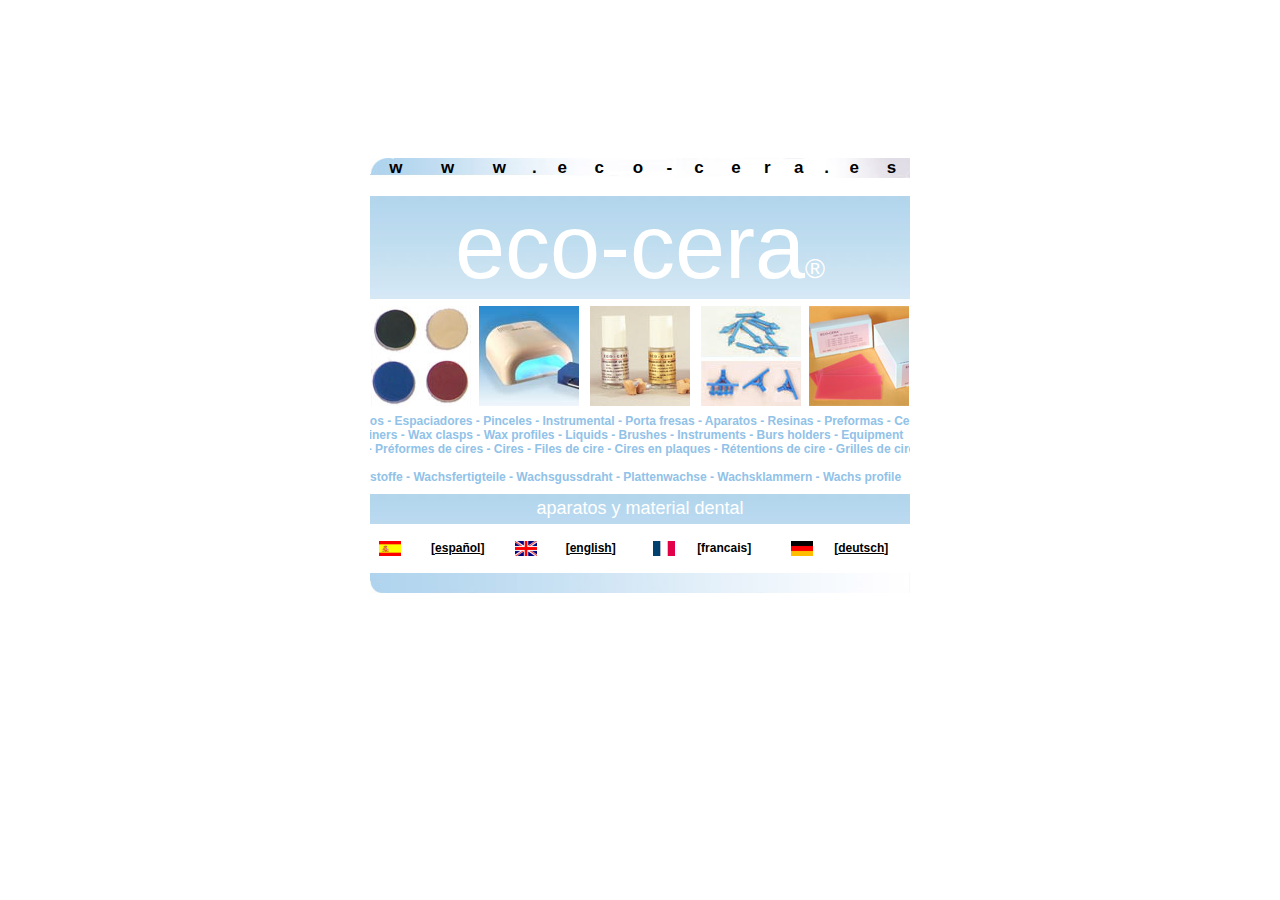
<file: index.html>
<!DOCTYPE html PUBLIC "-//W3C//DTD XHTML 1.0 Transitional//EN" "http://www.w3.org/TR/xhtml1/DTD/xhtml1-transitional.dtd">
<html xmlns="http://www.w3.org/1999/xhtml">
<head>
<meta http-equiv="Content-Type" content="text/html; charset=iso-8859-1" />
<title>Fabricante y distribuidor de aparatos y material dental y odontol&oacute;gico :: eco - cera</title>
<meta name="keywords" content="ecocera, eco-cera, preformas, ceras, bebederos, planchas, retenciones, rejillas, ganchos, l�quidos, espaciadores, pinceles, instrumental, porta fresas, aparatos, resinas, colados, esqueleticos, esquel�ticos, agente, reductor, separador, barniz, grafito, laca, texturador, mu�ones, polimerizadora" />
<meta name="Description" content="eco-cera. Fabricante y distribuidor de material dental para laboratorio. Preformas, ceras, bebederos, planchas, retenciones, rejillas, ganchos, lquidos, espaciadores, pinceles, instrumental, porta fresas, aparatos, resinas, colados, esqueleticos, esquel ticos, agente, reductor, separador, barniz, grafito, laca, texturador, mu�ones, polimerizadora" />
<meta name="robots" content="index, follow" />
<style type="text/css">
<!--
a {
	color:#000000;}
a:hover{
	color:#B5D7EF;

}
.registrado {
	font-size: 170%;
	font-family: Arial, Helvetica, sans-serif;
	color: #FFFFFF;
}
.tituloini {	
	font-family: Arial, Helvetica, sans-serif;
	font-size: 90px;
	color: #FFFFFF;
}
.aparatos {
	font-size: 18px;
	font-family: Arial, Helvetica, sans-serif;
	text-align: center;
	color: #FFFFFF;
}

.idiomas {
	font-family: Arial, Helvetica, sans-serif;
	font-weight: bold;
	font-size: 12px;
}
.www {
	font-size: 17px;
	font-family: Arial, Helvetica, sans-serif;
	font-weight:bold;
}
#textos {
	position:relative;
	left:0px;
	top:0px;
	width:540px;
	z-index:1;
	overflow: hidden;
	margin-bottom:10px;
}
-->
</style>
</head>
<body onload="mover();">
<div id="intro" style="width: 540px; position: absolute; left: 242px; top: 100px;">
	<table width="540" border="0" align="center" cellpadding="0" cellspacing="0">
  <tr>
    <td style="background-image:url(fotos/boca2.jpg);"><div align="center">
      <table width="540" border="0" align="center" cellpadding="0" cellspacing="0">
        <tr>
          <td><div align="center" class="www">w</div></td>
          <td><div align="center" class="www">w</div></td>
          <td><div align="center" class="www">w</div></td>
          <td><div align="center" class="www">.</div></td>
          <td><div align="center" class="www">e</div></td>
          <td><div align="center" class="www">c</div></td>
          <td><div align="center" class="www">o</div></td>
          <td><div align="center" class="www">-</div></td>
          <td><div align="center" class="www">c</div></td>
          <td><div align="center" class="www">e</div></td>
          <td><div align="center" class="www">r</div></td>
          <td><div align="center" class="www">a</div></td>
          <td><div align="center" class="www">.</div></td>
          <td><div align="center" class="www">e</div></td>
          <td><div align="center" class="www">s</div></td>
        </tr>
      </table>
    </div></td>
    </tr>
</table>
    <br />
<table width="540" border="0" align="center" cellpadding="0" cellspacing="0">
  <tr>
    <td height="75" style="background-image:url(fotos/fondoprincipal.jpg);"><div align="center">
      <span class="tituloini">eco-cera</span><span class="registrado">&reg;</span></div></td>
  </tr>
  <tr>
    <td><div align="center">
        <table cellspacing="0" style="height:115px; width:100%; border:0px; padding:0px; margin:0px;">
          <tr>
            <td><div align="left"><img src="fotos/tablaportada/5_ceras_modelar_tapa_p.jpg" alt="ceras" width="100" height="100" /></div></td>
            <td><div align="left"><img src="fotos/tablaportada/eco_lux4_p.jpg" alt="aparatos" width="100" height="100" /></div></td>
            <td><div align="center"><img src="fotos/tablaportada/espaciador_munones_plata_oro_p.jpg" alt="espaciador munones" width="100" height="100" /></div></td>
            <td><div align="right"><img src="fotos/tablaportada/bebederos_con_camara_p.jpg" alt="bebederos" width="100" height="100" /></div></td>
            <td><div align="right"><img src="fotos/tablaportada/cera_rosa_planchas_p.jpg" alt="planchas de cera" width="100" height="100" /></div></td>
          </tr>
        </table>
        </div></td>
  </tr>
  <tr>
    <td height="80px"><div id="textos" >
  <div id="esp" style="position: relative; top:0px; left:-500px; width:200%; font-family: Arial, Helvetica, sans-serif; font-size: 12px; font-weight: bold; color: #91C2E8; overflow: hidden;">Preformas - Ceras - Bebederos - Planchas - Retenciones - Rejillas - Ganchos - L&iacute;quidos - Espaciadores - Pinceles - Instrumental - Porta fresas - Aparatos - Resinas - Preformas - Ceras </div>
 <div id="uk" style="position: relative; top:0px; left:-500px; width:200%; font-family: Arial, Helvetica, sans-serif; font-size: 12px; font-weight: bold; color: #91C2E8; overflow: hidden;"> Pre-formed waxparts - Waxes - Wax wires - Sheet waxes - Wax retentions - Wax retainers - Wax clasps - Wax profiles - Liquids - Brushes - Instruments - Burs holders - Equipment</div>
 <div id="fra" style="position: relative; top:0px; left:-500px; width:228%; font-family: Arial, Helvetica, sans-serif; font-size: 12px; font-weight: bold; color: #91C2E8; overflow: hidden;">Liquides - Vernice espaceurs - Pinceaux - Supports de fraisage - Appareils - R&eacute;sines - Pr&eacute;formes de cires - Cires - Files de cire - Cires en plaques - R&eacute;tentions de cire - Grilles de cires - Crochets de cire - Cires profil&eacute;es</div>
 <div id="ale" style="position: relative; top:0px; left:-500px; width:200%; font-family: Arial, Helvetica, sans-serif; font-size: 12px; font-weight: bold; color: #91C2E8; overflow: hidden;">Fl&uuml;ssigkeiten - Distanzlacke - Pinsel - Instrumente - Fr&auml;senst&auml;nder - Ger&auml;te - Kunststoffe - Wachsfertigteile - Wachsgussdraht - Plattenwachse - Wachsklammern - Wachs profile</div>
</div></td>
  </tr>
  <tr>
    <td style="background-image:url(fotos/fondoprincipal.jpg); vertical-align:middle; height:30px;"><div align="center" class="aparatos"> aparatos y material dental</div></td>
  </tr>
</table>
<table width="540" border="0" align="center" cellpadding="0" cellspacing="0">
  <tr style="height:49px;">
    <td><div align="center"><a href="esp/index_es.php"><img src="fotos/spanien.gif" alt="espa&ntilde;ol" name="espa&ntilde;ol" width="22" height="15" border="0" id="espa&ntilde;ol" /></a></div></td>
    <td class="idiomas"><div align="center">[<a href="esp/index_es.php">espa&ntilde;ol</a>]</div></td>
    <td><div align="center"><a href="eng/index_en.php"><img src="fotos/uk.gif" alt="english" name="english" width="22" height="15" border="0" id="english" /></a></div></td>
    <td class="idiomas"><div align="center">[<a href="eng/index_en.php">english</a>]</div></td>
    <td><div align="right"><img src="fotos/france.gif" alt="francais" name="french" width="22" height="15" id="french" /></div></td>
    <td class="idiomas"><div align="center">[francais]</div></td>
    <td><div align="right"><a href="ale/index_ale.php"><img src="fotos/germany.gif" alt="deutsch" name="deutsch" width="22" height="15" border="0" id="deutsch" /></a></div></td>
    <td class="idiomas"><div align="center">[<a href="ale/index_ale.php">deutsch</a>]</div></td>
  </tr>
</table>
<div align="center"><img src="fotos/pie.jpg" alt="pie" width="540" height="20" /></div></div>
<script language="JavaScript1.5" type="text/javascript">
      <!--
	function centrar() {
		var ancho = screen.width;
		var alto = screen.height;
		
		var centradoHorizontal = (ancho-540)/2;
		var centradoVertical =	(alto-585)/2;
		
		document.getElementById('intro').style.left=centradoHorizontal+"px";
		document.getElementById('intro').style.top=centradoVertical+"px";
	}
	
	function mover(){
		centrar();
		mover_esp();
		mover_uk();
		mover_fra();
		mover_ale();
	}
	
	function mover_esp(){
		posHor=parseInt(document.getElementById("esp").style.left);

		if(posHor>0)
			{posHor=-500;}
		posHor+=1;
		document.getElementById("esp").style.left=posHor+"px";

		setTimeout("mover_esp();",40);
	}
	function mover_uk(){
		posHor=parseInt(document.getElementById("uk").style.left);

		if(posHor>0)
			{posHor=-500;}
		posHor+=1;
		document.getElementById("uk").style.left=posHor+"px";

		setTimeout("mover_uk();",30);
	}
	function mover_fra(){
		posHor=parseInt(document.getElementById("fra").style.left);

		if(posHor>0)
			{posHor=-500;}
		posHor+=1;
		document.getElementById("fra").style.left=posHor+"px";

		setTimeout("mover_fra();",50);
	}
	function mover_ale(){
		posHor=parseInt(document.getElementById("ale").style.left);

		if(posHor>0)
			{posHor=-500;}
		posHor+=1;
		document.getElementById("ale").style.left=posHor+"px";

		setTimeout("mover_ale();",25);
	}
      //-->
    </script><noscript>su navegador no soporta javascript</noscript>
</body>
</html>
</file>
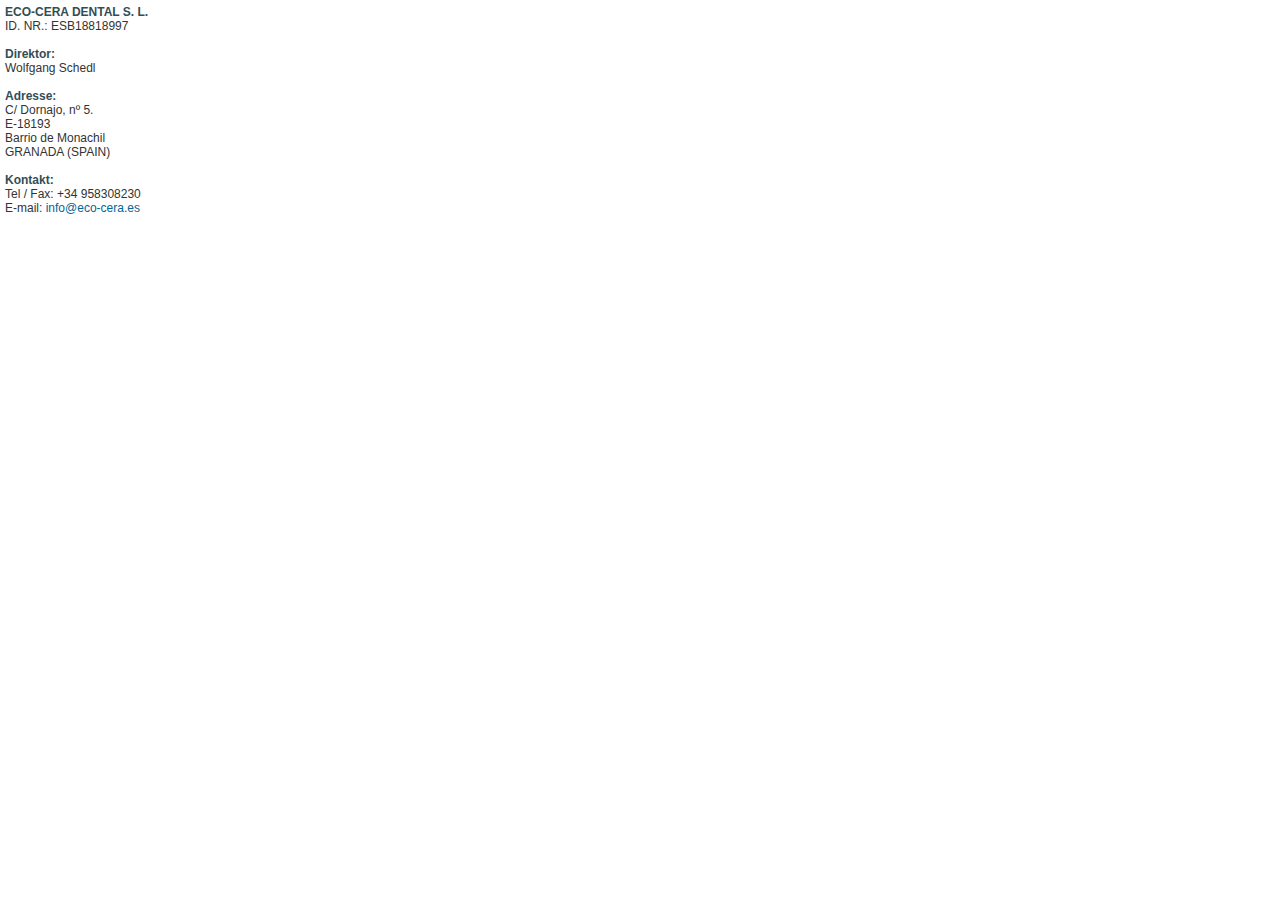
<file: ale/avisolegal_ale.html>
<!DOCTYPE html PUBLIC "-//W3C//DTD XHTML 1.0 Transitional//EN" "http://www.w3.org/TR/xhtml1/DTD/xhtml1-transitional.dtd">
<html xmlns="http://www.w3.org/1999/xhtml" lang="de">
<head>
<meta http-equiv="Content-Type" content="text/html; charset=iso-8859-1" />
<title>Dentalger�te und material :: eco - cera</title>
<meta name="keywords" content="ecocera, eco-cera, produkte, wachsfertigteile, preformes, wachse, cires, wachsdraht , plattenwachs , wachsretentionen , wachsgitter, wachsklammern, fl�ssigkeiten, stumpflacke, keramikpinsel, instrumente, fr�senst�nder, ger�te, kunststoffe, wachsprofile, laborzubeh�hr" />
<meta name="Description" content="eco-cera: dentalger�te und material." />
<link rel="stylesheet" href="../3col_leftNav.css" type="text/css" />
<style type="text/css">
<!--
body {
	margin-left: 5px;
	margin-bottom: 5px;
}
-->
</style></head>
<body>
<h5>ECO-CERA DENTAL S. L.</h5> 
ID. NR.: ESB18818997<br />
<br />
<h5>Direktor:</h5> 
Wolfgang Schedl<br />
<br />
<h5> Adresse:</h5>
C/ Dornajo, n&ordm; 5.<br />
 E-18193<br />
 Barrio de Monachil <br />
  GRANADA (SPAIN)<br />
  <br />
<h5>Kontakt:</h5>
 Tel / Fax: +34 958308230<br />
 E-mail: <a href="javascript:void();"  onclick="window.opener.location.href='contacto_ale.php'">info@eco-cera.es</a>
</body>
</html>
</file>
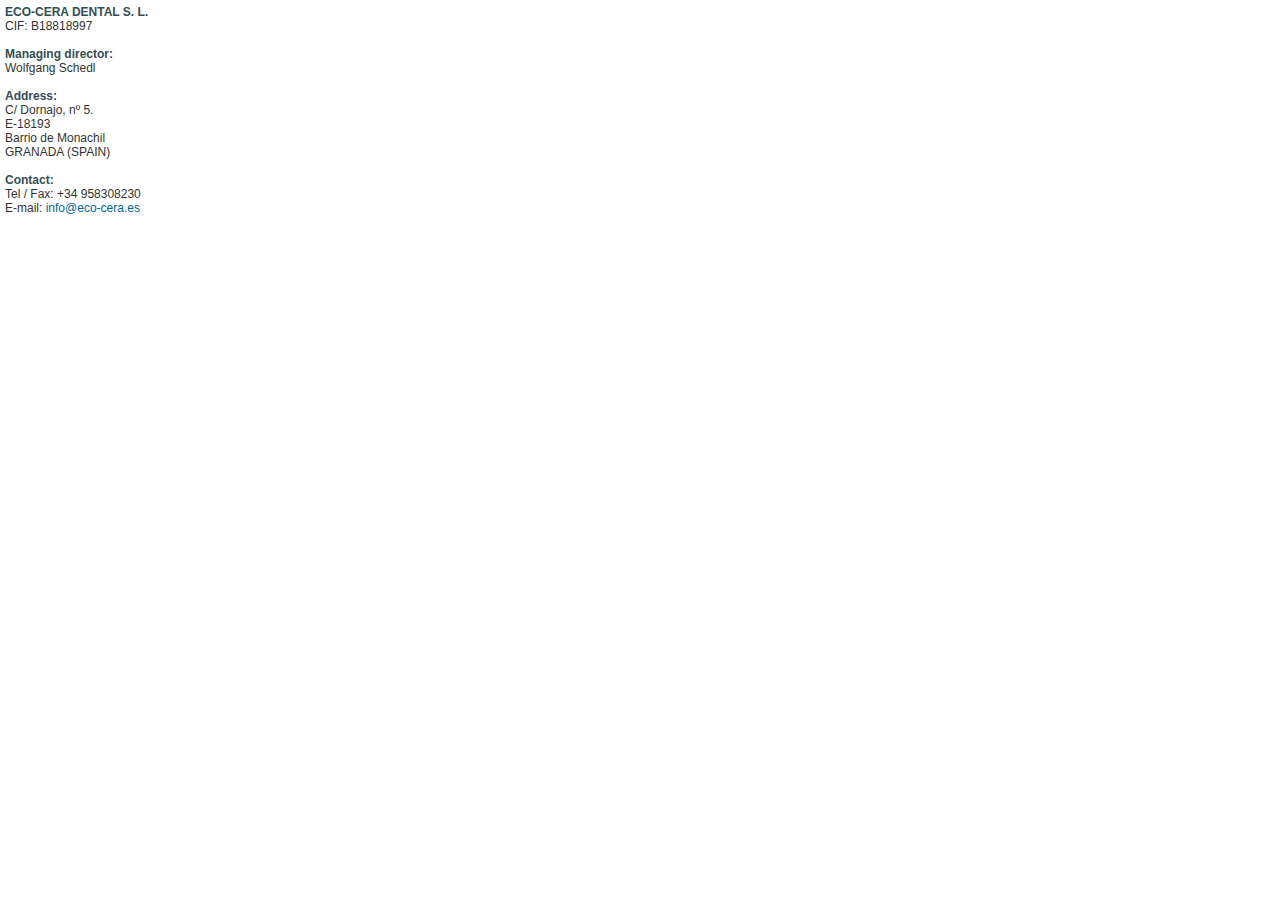
<file: eng/avisolegal_en.html>
<!DOCTYPE html PUBLIC "-//W3C//DTD XHTML 1.0 Transitional//EN" "http://www.w3.org/TR/xhtml1/DTD/xhtml1-transitional.dtd">
<html xmlns="http://www.w3.org/1999/xhtml" lang="EN">
<head>
<meta http-equiv="Content-Type" content="text/html; charset=iso-8859-1" />
<title>Equipments and dental material :: eco - cera</title>
<meta name="keywords" content="ecocera, eco-cera, wax patterns, waxes, wax wires, wax plates, wax retainers, wax meshes, wax clasps, liquids, die spacers, ceramic brushes, acrylics, instruments, accessories, equipments, wax profiles" />
<meta name="Description" content="eco-cera: equipments and dental material." />
<link rel="stylesheet" href="../3col_leftNav.css" type="text/css" />
<style type="text/css">
<!--
body {
	margin-left: 5px;
	margin-bottom: 5px;
}
-->
</style></head>
<body>
<h5>ECO-CERA DENTAL S. L.</h5> 
CIF: B18818997<br />
<br />
<h5>Managing director:</h5> 
Wolfgang Schedl<br />
<br />
<h5> Address:</h5>
C/ Dornajo, n&ordm; 5.<br />
 E-18193<br />
 Barrio de Monachil <br />
  GRANADA (SPAIN)<br />
  <br />
<h5>Contact:</h5>
 Tel / Fax: +34 958308230<br />
 E-mail: <a href="javascript:void();"  onclick="window.opener.location.href='contacto_en.php'">info@eco-cera.es</a>
</body>
</html>
</file>
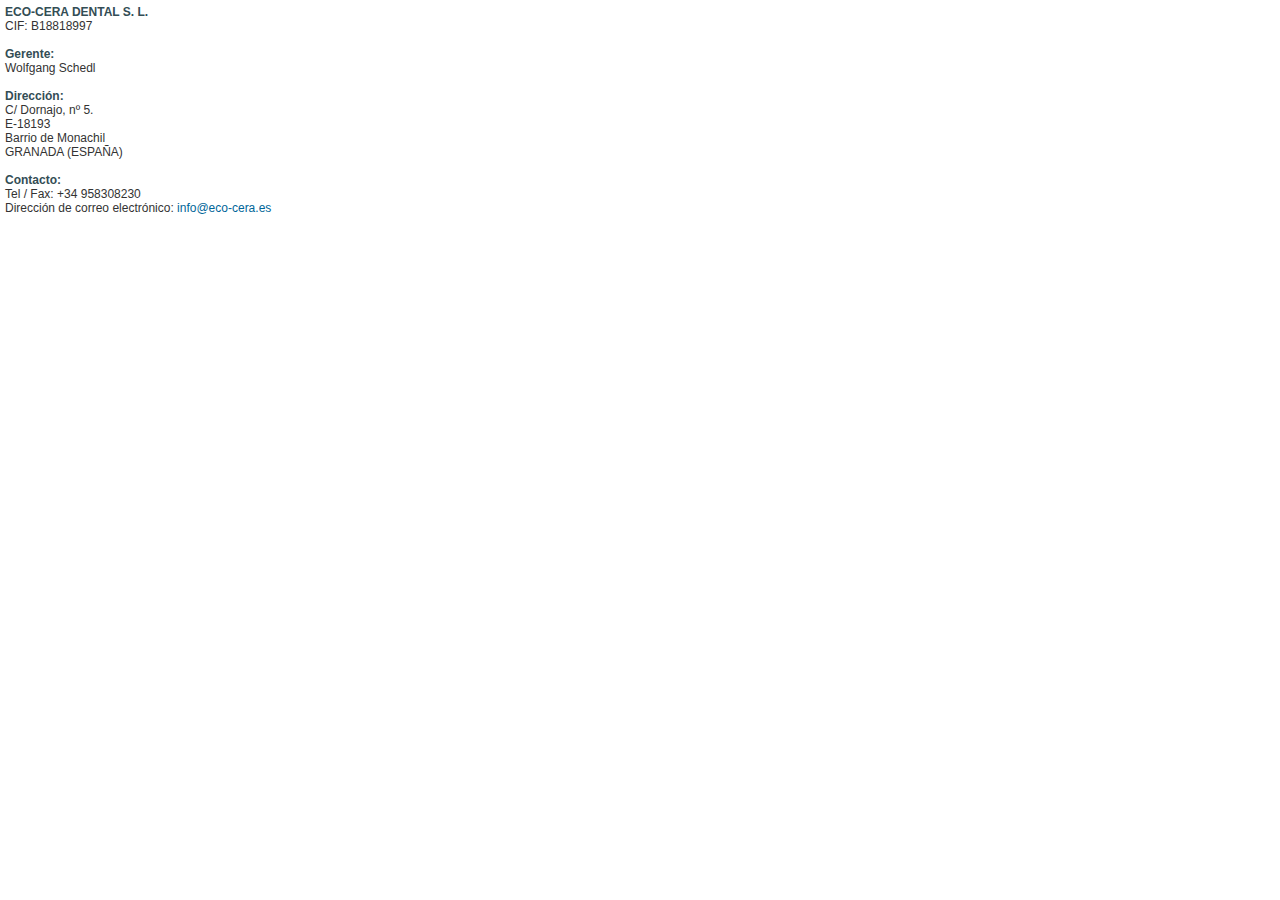
<file: esp/avisolegal.html>
<!DOCTYPE html PUBLIC "-//W3C//DTD XHTML 1.0 Transitional//EN" "http://www.w3.org/TR/xhtml1/DTD/xhtml1-transitional.dtd">
<html xmlns="http://www.w3.org/1999/xhtml">
<head>
<meta http-equiv="Content-Type" content="text/html; charset=iso-8859-1" />
<title>Fabricante y distribuidor de aparatos y material dental y odontol&oacute;gico :: eco - cera</title>
<meta name="keywords" content="ecocera, eco-cera, preformas, ceras, bebederos, planchas, retenciones, rejillas, ganchos, l�quidos, espaciadores, pinceles, instrumental, porta fresas, aparatos, resinas, colados, esqueleticos, esquel�ticos, agente, reductor, separador, barniz, grafito, laca, texturador, mu�ones, polimerizadora" />
<meta name="Description" content="eco-cera es un fabricante y distribuidor de material dental. Suministramos topo tipo de productos odontol�gicos para su laboratorio dental. Consulte nuestro cat�logo de productos de odontolog�a." />
<link rel="stylesheet" href="../3col_leftNav.css" type="text/css" />
<style type="text/css">
<!--
body {
	margin-left: 5px;
	margin-bottom: 5px;
}
-->
</style></head>
<body>
<h5>ECO-CERA DENTAL S. L.</h5> 
CIF: B18818997<br />
<br />
<h5>Gerente:</h5> 
Wolfgang Schedl<br />
<br />
<h5> Direcci�n:</h5>C/ Dornajo, n&ordm; 5.<br />
 E-18193<br />
 Barrio de Monachil <br />
  GRANADA (ESPA�A)<br />
  <br />
<h5>Contacto:</h5>
 Tel / Fax: +34 958308230<br />
 Direcci&oacute;n de correo electr&oacute;nico: <a href="javascript:void();"  onclick="window.opener.location.href='contacto_es.php'">info@eco-cera.es</a>
</body>
</html>
</file>
<file: 3col_leftNav.css>
/***********************************************/
/* HTML tag styles                             */
/***********************************************/ 

body{
	font-family: Arial,sans-serif;
	color: #333333;
	line-height: 1.166;
	margin: 5px 0px 0px 0px;
	padding: 0px;
	background-color:#FFFFFF;
	font-size: 12px;
}
.fondocuerpo{
	width:770px;
	background-image: url(fotos/fondoprincipal.jpg);
	background-repeat: repeat-x;
	background-color: #FFFFFF;
}
a{
	color: #006699;
	text-decoration: none;
	font-size: 12px;
}

a:link{
	color: #006699;
	text-decoration: none;
	font-size: 12px;
}

a:visited{
	color: #006699;
	text-decoration: none;
	font-size: 12px;
}

a:hover{
	color: #006699;
	text-decoration: underline;
	font-size: 12px;
}

a.ofertas{
	color: #FFFFFF;
	text-decoration: none;
	font-size: 14px;
	background-color: #FF9933;
}

a.ofertas:visited{
	color: #FFFFFF;
	text-decoration: none;
	font-size: 14px;
}

a.ofertas:link{
	text-decoration: none;
	font-size: 14px;
}

a.ofertas:hover{
	color: #FFFFFF;
	background-color: #B5D3EF;
}

h1{
 font-family: Verdana,Arial,sans-serif;
 font-size: 120%;
 color: #334d55;
 margin: 0px;
 padding: 0px;
}

h2{
 font-family: Arial,sans-serif;
 font-size: 15px;
 color: #006699;
 margin: 0px;
 padding: 0px;
}

h3{
 font-family: Arial,sans-serif;
 font-size: 13px;
 color: #334d55;
 margin: 0px;
 padding: 0px;
}

h4{
 font-family: Arial,sans-serif;
 font-size: 100%;
 font-weight: normal;
 color: #333333;
 margin: 0px;
 padding: 0px;
}

h5{
 font-family: Verdana,Arial,sans-serif;
 font-size: 100%;
 color: #334d55;
 margin: 0px;
 padding: 0px;
}

ul{
 list-style-type: square;
}

ul ul{
 list-style-type: disc;
}

ul ul ul{
 list-style-type: none;
}

label{
 font-family: Arial,sans-serif;
 font-size: 100%;
 font-weight: bold;
 color: #334d55;
}


/***********************************************/
/* Layout Divs                                 */
/***********************************************/
#direccionPostal {	font-size: 10px;
	color: #000088;
	padding-left: 25px;
	font-weight: bold;
}
#masthead{
	font-size: 45px;
	color: #02068B;
	font-family: Geneva, Arial, Helvetica, sans-serif;
	font-weight: bold;
	background-color: #FFFFFF;
	width: 429px;
	position: relative;
	top:8px;
	left:0px;
	visibility: visible;
}
#masthead_eng{
	font-size: 41px;
	color: #02068B;
	font-family: Geneva, Arial, Helvetica, sans-serif;
	font-weight: bold;
	background-color: #FFFFFF;
	width: 429px;
	position: relative;
	top:8px;
	left:0px;
	visibility: visible;
}
#masthead_ale{
	font-size: 45px;
	color: #02068B;
	font-family: Geneva, Arial, Helvetica, sans-serif;
	font-weight: bold;
	background-color: #FFFFFF;
	width: 429px;
	position: relative;
	top:8px;
	left:0px;
	visibility: visible;
}
.registrada {
	font-size: 18px;
	color: #09099F;
	margin-right: 5px;
	margin-left: -5px;
}
.subtitulo {font-size: 13px}

#navBar{
	float: left;
	width: 100%;
	margin: 0px;
	padding: 0px;
	background-image: url(fotos/fondoprincipal.jpg);
	border-bottom: 1px solid #CCF3FF;
	background-repeat: repeat-x;
	overflow: hidden;
}

#content{
	float: left;
	width: 58.2%;
}
/***********************************************/
/* Components                                  */
/***********************************************/

#siteName{
	margin: 0;
	padding: 0 0 0 10px;
}
.contactodistrib {
	color: #FFFFFF;
	text-align: center;
	font-weight: bold;
	font-size: 13px;
}

/************* #globalNav styles **************/

#globalNav{
padding: 0px 0px 5px 10px;
border-bottom: 1px solid #CCC;
color: #cccccc;
}

#globalNav img{
 display: block;
}

#globalNav a {
	font-size: 90%;
	padding: 0 4px 0 0;
}

/*************** #pageName styles **************/

#pageName{
	margin: 0px;
	padding: 0px 0px 0px 10px;
}

/************** .feature styles ***************/

.feature{
	padding: 5px 10px 5px 10px;
	font-size: 12px;

}

.feature h3{
	padding: 30px 0px 5px 0px;
}

.feature.volver{
	font-weight:bold;
}
.feature td{
	font-size:12px;
}
/************** #ruta styles *****************/
#direccionweb {
	font-size: 12px;
	font-weight:bold;
	padding-top:7px;
	color: #FFFFFF;
	padding-left: 16px;
}
#direccionweb a{
	color: #392C7B;
}

#rutaBarraNavegacion {
	text-align:right;
	padding-top:2px;
}
#ruta {
	font-size: 12px;
	font-weight:bold;
	padding-top:7px;
	color: #392C7B;
}
#ruta a{
	color: #392C7B;
}
.volverListadoBoton {
	font-size: 12px;
	font-weight:bold;
	padding-top:7px;
	color: #392C7B;
}
#fecha {
	font-size: 12px;
	color: #392C7B;
	font-weight:bold;
	float: right;
}

/************* #siteInfo styles ***************/

#siteInfo{
	font-size: 12px;
	padding: 7px 10px 7px 10px;
	color: #006699;
	font-weight: bold;
	background-image: url(fotos/pie.jpg);
	background-repeat: no-repeat;
}

#siteInfo img{
	vertical-align: middle;
	border-width: 0px 0px 0px 0px;
}

#siteInfo a.validacion {
	color:#FF9933;
	font-weight:normal;
}


/************* #search styles ***************/

#search{
	padding: 5px 0px 5px 10px;
	font-size: 90%;
	border-top: 1px solid #CCF3FF;
}

#search form{
 margin: 0px;
 padding: 0px;
}

#search label{
	display: block;
	margin: 0px;
	padding: 0px;
}
/* buttons and listboxes */
.buttons {
	 font-size: 10px; font-family: Verdana, Arial, Helvetica, sans-serif ; color: #000000; background-color: #FFFFFF; border: 1px #333333 solid
	}
	
.inputbox {
	font-size: 10px;
	font-family: Verdana, Arial, Helvetica, sans-serif;
	background-color: #FFFFFF;
	color: #000000;
	border: 1px #333333 solid;
	}

/* fix for browsers that don't need the hack */
html>body #navBar li {border-bottom: none;}


/*********** #sectionLinks styles ***********/

#sectionLinks{
	margin: 0px;
	padding: 0px;
	font-size: 12px;
	background-image: url(fotos/fondoprincipal.jpg);
	background-repeat: repeat-x;
	overflow: hidden;
}

#sectionLinks h3{
	padding: 10px 0px 2px 10px;
}

#sectionLinks a {
	display: block;
	width:100%;
	border-top: 1px solid #CCF3FF;
	padding: 5px 2px 5px 10px;
	font-weight: bold;
	font-size: 13px;
	overflow: hidden;
}

#sectionLinks a:hover{
	background-color: #F7F3F7;
	color: #000000;
	overflow: hidden;
}

/************** #advert styles **************/

#advert{
	padding: 0px 0px 10px;
	border-top: 1px solid #CCF3FF;;
}

#advert img{
	display: block;
}


/************** #headlines styles **************/

#headlines{
	width: 100%;
	margin: 0px;
	padding: 10px 0px 20px 0px;
	font-size: 12px;
	background-image: url(fotos/fondoprincipal.jpg);
	background-repeat: repeat-x;
	height: 100%;
	
}

#headlines p{
	padding: 5px 0px 5px 0px;
}


#headlines a{
	font-weight:bold;
}
.imagListado {
	border: 1px solid #CCCCCC;
}

/************** ofertas **************/
.texto_ofertas{
	font-size: 17px;
	color: #FF9900;
	font-weight: bold;
	}
</file>
